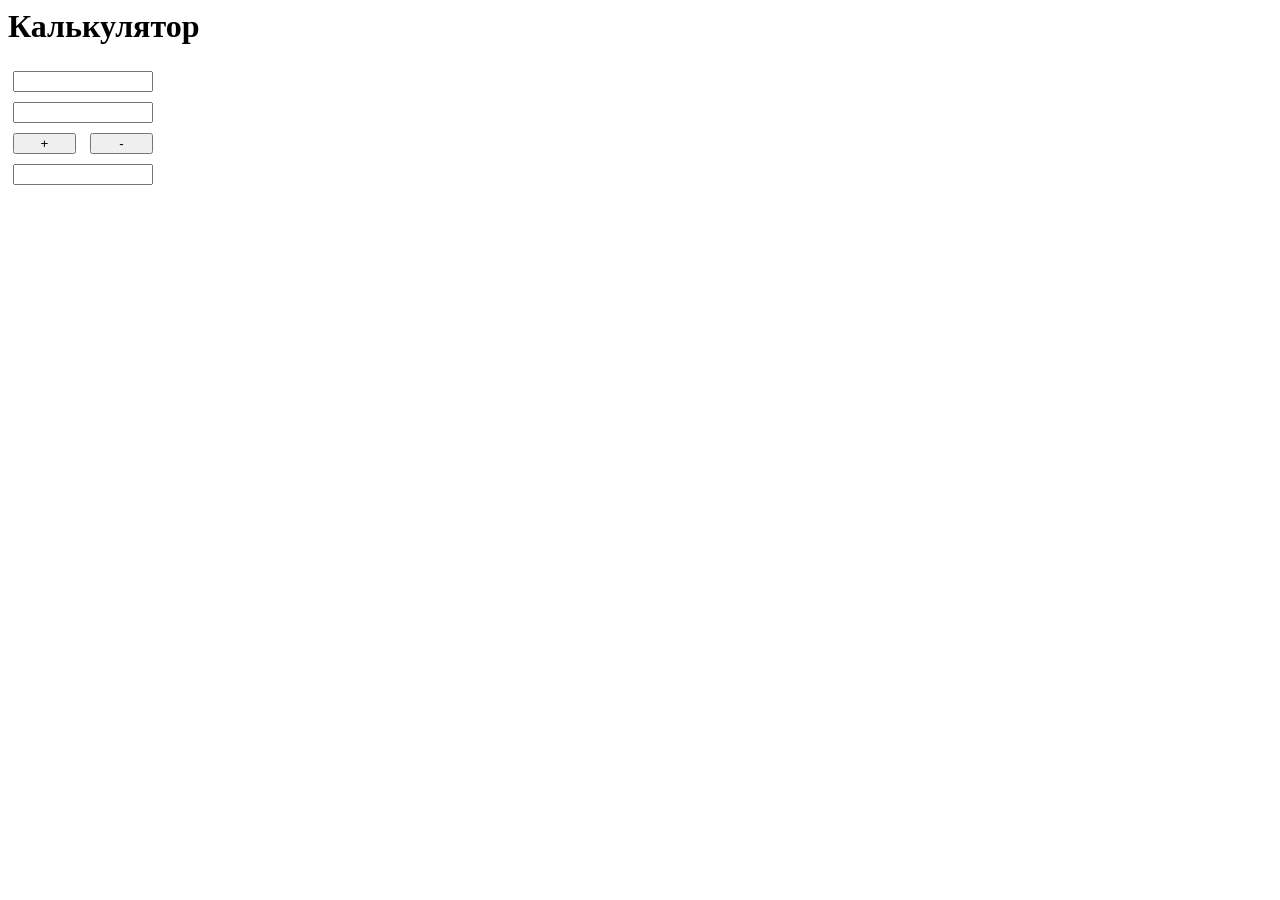
<file: calc.html>
<html>
    <head>
        <!-- коментарий html-->
        <meta charset="utf-8" />

        <style>

        input, button {
            width: 140px;
            margin: 5px;
            text-align: center;
        }

        button {
            width: 63px;
        }

        .pressed {
            background-color: pink;
        }
        .pressed1 {
            background-color: lightskyblue;
        }
        </style>
        <script>
            function plus() {
                var x = document.getElementById("x").value
                var y = document.getElementById("y").value
                //var z = parseInt (x) + parseInt (y);

                var url = "API/plus.php?x=" + x + "&y=" + y;
                var xhr = new XMLHttpRequest();
                xhr.open("GET",url,false);
                xhr.send();
                var z = xhr.responseText;

                document.getElementById("z").value = z;   
                document.getElementById("btn1").className = "pressed";
                document.getElementById("btn2").className = "";
            }
            function minus() {
                var x = document.getElementById("x").value
                var y = document.getElementById("y").value
          
                var url = "API/minus.php?x=" + x + "&y=" + y;
                var xhr = new XMLHttpRequest();
                xhr.open("GET",url,false);
                xhr.send();
                var z = xhr.responseText;

                document.getElementById("z").value = z;   
                document.getElementById("btn2").className = "pressed1";
                document.getElementById("btn1").className = "";
            }
        </script>
    </head>
    <body>
        <h1>Калькулятор</h1>
        <input id="x"/> <br />
        <input id="y"/> <br />
        <button id="btn1" onclick="plus();">+</button>
        <button id="btn2" onclick="minus();">-</button> <br />
        <input id="z"/> 
    </body> 
</html
>
</file>
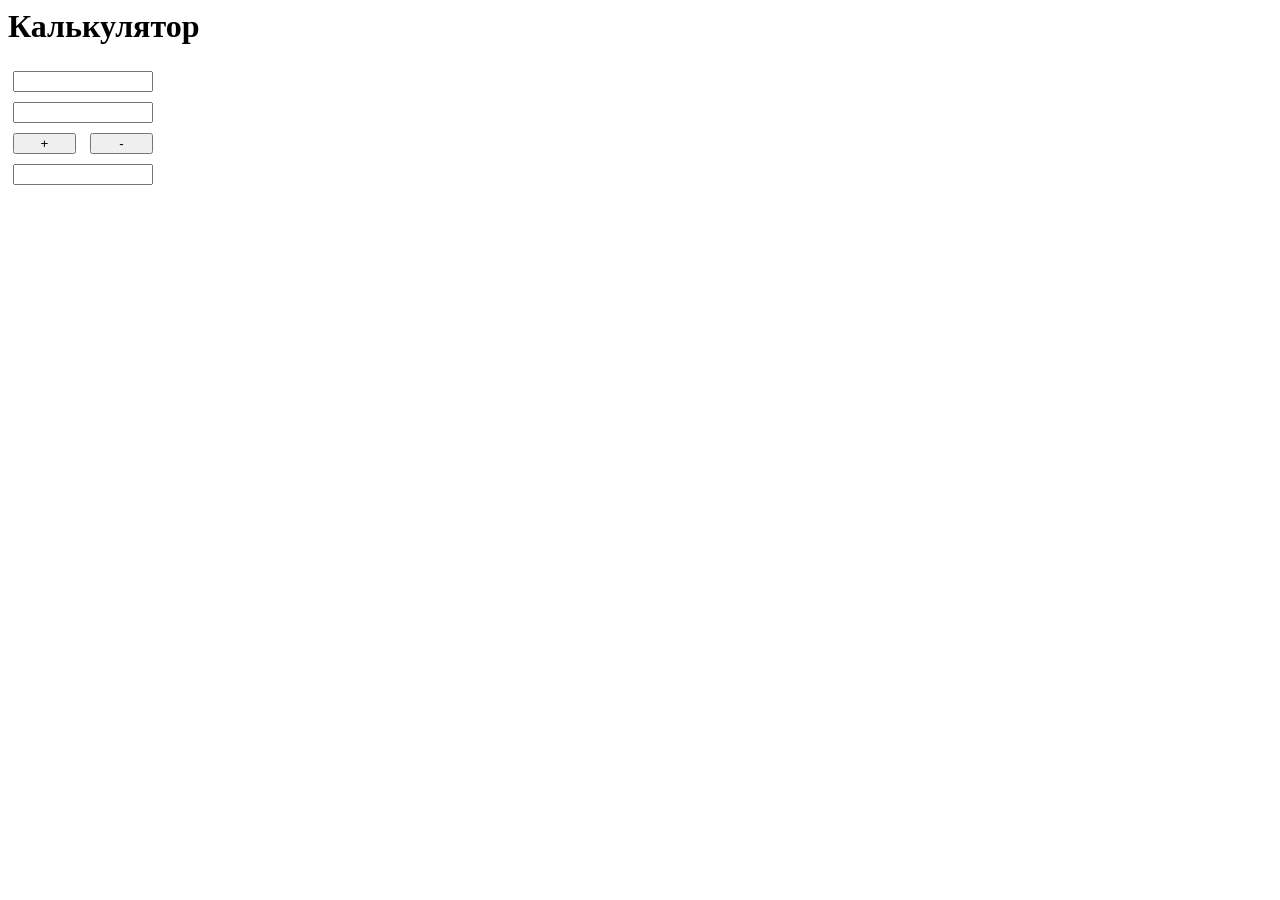
<file: calcv1.html>
<html>
    <head>
        <meta charset="utf-8" />

        <style>

        input, button {
            width: 140px;
            margin: 5px;
            text-align: center;
        }

        button {
            width: 63px;
        }

        .pressed {
            background-color: pink;
        }
        .pressed1 {
            background-color: lightskyblue;
        }
        </style>
        <script>
            function plus() {
                var x = document.getElementById("x").value
                var y = document.getElementById("y").value
                var z = parseInt (x) + parseInt (y);
                document.getElementById("z").value = z;   
                document.getElementById("btn1").className = "pressed";
                document.getElementById("btn2").className = "";
            }
            function minus() {
                var x = document.getElementById("x").value
                var y = document.getElementById("y").value
                var z = parseInt (x) - parseInt (y);
                document.getElementById("z").value = z;   
                document.getElementById("btn2").className = "pressed1";
                document.getElementById("btn1").className = "";
            }
        </script>
    </head>
    <body>
        <h1>Калькулятор</h1>
        <input id="x"/> <br />
        <input id="y"/> <br />
        <button id="btn1" onclick="plus();">+</button>
        <button id="btn2" onclick="minus();">-</button> <br />
        <input id="z"/> 
    </body> 
</html
>
</file>
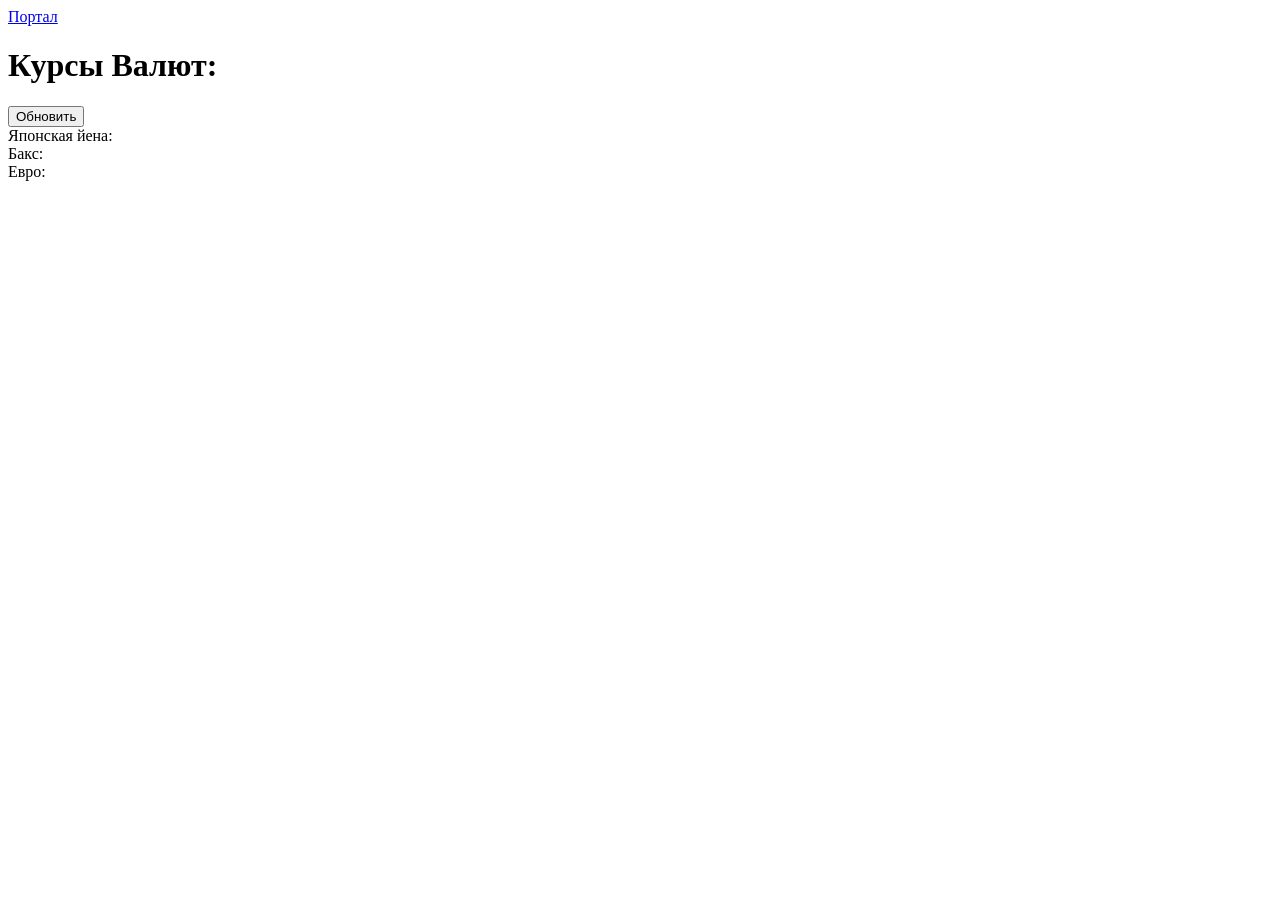
<file: rates.html>
<html>
    <head>
        <meta charset="utf-8"/>
        <script>
            function getRates() {
                var url = "https://www.cbr-xml-daily.ru/daily_json.js";
                var xhr = new XMLHttpRequest();
                xhr.open("GET",url,false);
                xhr.send();
                var text = xhr.responseText;
                //console.log(text);
                var rates = JSON.parse(text);
                console.log(rates);
                var JPY = rates.Valute.JPY.Value;
                document.getElementById("display").innerText = JPY;
                var USD = rates.Valute.USD.Value;
                document.getElementById("display1").innerText = USD;
                var EUR = rates.Valute.EUR.Value;
                document.getElementById("display2").innerText = EUR;
            }
        </script>
    </head>
    <body>
        <a href="index_.html">Портал</a> <br/>
        <h1> Курсы Валют: </h1>
        <button onclick="getRates();">Обновить</button> <br>
        Японская йена:
        <div id="display"> 
        </div>
        Бакс:
        <div id="display1">  
        </div>
        Евро:
        <div id="display2">  
        </div>
    </body> 
</html
>
</file>
